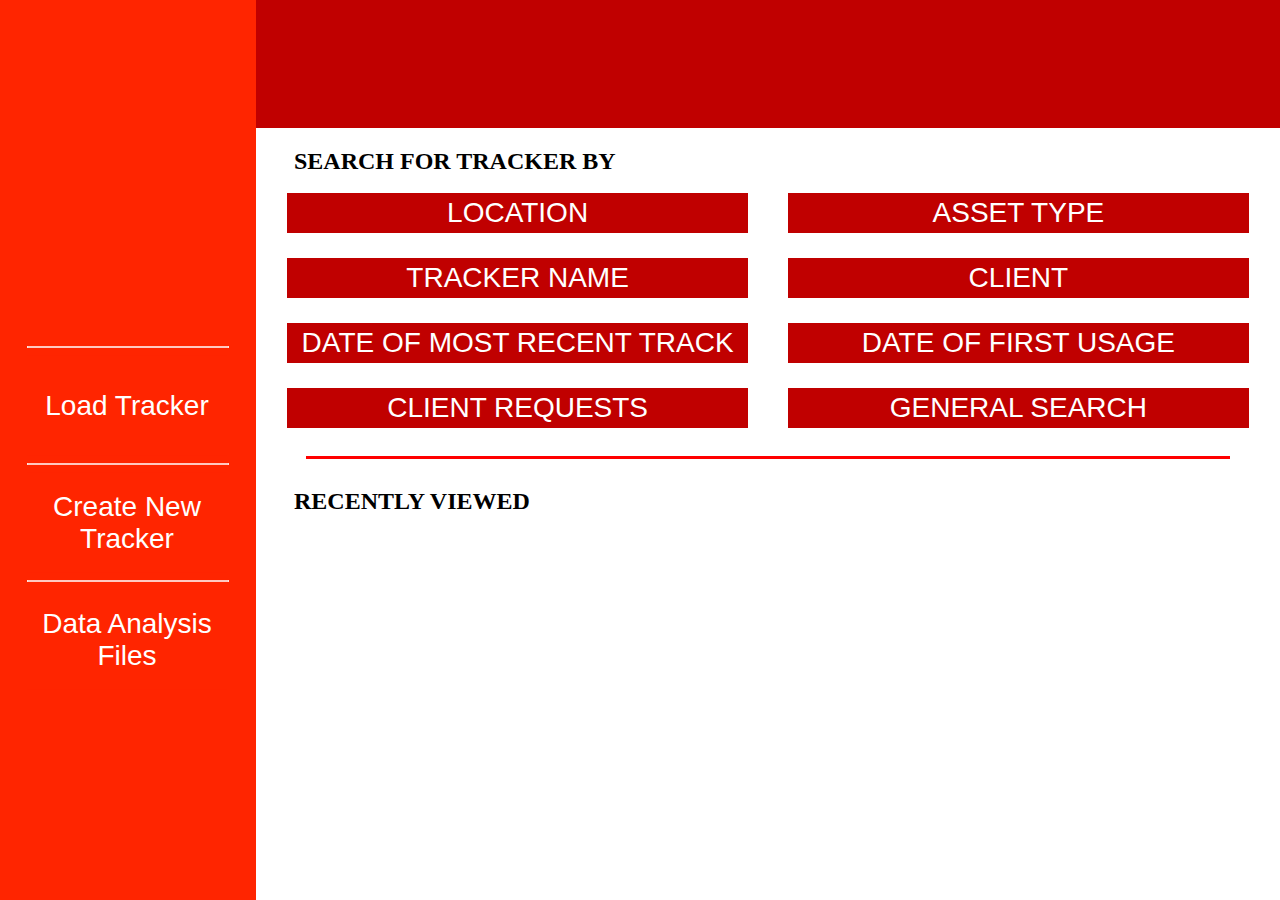
<file: index.html>
<!DOCTYPE html>
<html>

<head>
    <title>Cycle Connect</title>
    <meta charset="UTF-8">
    <meta name="viewport" content="width=device-width, initial-scale=1, shrink-to-fit=no">
    <link rel="stylesheet" href="mystyle.css">
</head>

<body>
    <div class="top">
        
    </div>
    <div class="top-left">
    </div>
    <div class="left">
        <div class="center">
            <hr size="1.5" width="200" color="white">
            <button class=btn onclick="window.open('https://www.sovdee.com/cycleconnect/', '_blank')">
                    Load Tracker
            </button>
            <br /><hr size="1.5" width="200" color="white">
            <button class=btn>
                Create New Tracker
            </button>
            <br /><hr size="1.5" width="200" color="white">
            <button class=btn>
                Data Analysis Files
            </button>
        </div>
    </div>
    <div class="main">
        <div style="position:absolute; top:20px;left:38px;font-weight: bold; font-size:24px">SEARCH FOR TRACKER BY</div>
        <div style = "text-align: center; position:relative; top:45px;">
            <button class=btn-search>
                LOCATION
            <button class=btn-search>
                ASSET TYPE
        </div>
        <div style = "text-align: center; position:relative; top:30px;">
            <button class=btn-search>
                TRACKER NAME
            <button class=btn-search>
                CLIENT
        </div>
        <div style = "text-align: center; position:relative; top:15px;">
            <button class=btn-search>
                DATE OF MOST RECENT TRACK
            <button class=btn-search>
                DATE OF FIRST USAGE
        </div>
        <div style = "text-align: center; position:relative; top:0px;">
            <button class=btn-search>
                CLIENT REQUESTS
            <button class=btn-search>
                GENERAL SEARCH
        </div>
        <hr size="3" width="90%" color="red">
        <div style="position:absolute; top:360px;left:38px;font-weight: bold; font-size:24px">RECENTLY VIEWED</div>
    </div>
</body>

</html>
</file>
<file: mystyle.css>
.top {
    position:absolute;
    left:256px; top:0; right:0;
    height: 128px;
    background-color: #C00000;
}

.top-left {
    position:absolute;
    left:0; top:0; bottom: 0;
    width: 256px; height:128px;
    background-color: #FF2500;
}

.left {
    position:absolute;
    left:0; top:128px; bottom: 0;
    width: 256px;
    background-color: #FF2500;
}

.main {
    position: absolute;
    left:256px; top:128px; right:0; bottom:0;
}

.center {
    margin: 0;
    position: absolute;
    top: 50%;
    left: 50%;
    -ms-transform: translate(-50%, -50%);
    transform: translate(-50%, -50%);
}

.btn {
    display: inline-block;
    background-color: #FF2500;
    text-align: center;
    color:white;
    font-size: 28px;
    border: none;
    width: 200px;
    height: 100px;
}

.btn:hover {
    background-color: #C00000;
}

.btn-search {
    display: inline-block;
    background-color: #C00000;
    text-align: center;
    color:white;
    font-size: 28px;
    border: none;
    width: 45%;
    height: 40px;
    margin:20px;
}

.btn-search:hover {
    background-color: #FF2500;
}

#map {
    position:absolute;
    top:20px;
    left: 20px;
    height: 90%;
    width: 80%;
    /* The width is the width of the web page */
  }

#myRange {
  width: 100%;
}

.data-points {
    position:relative;
    left:87.5%;
    top:156px;
}
</file>
